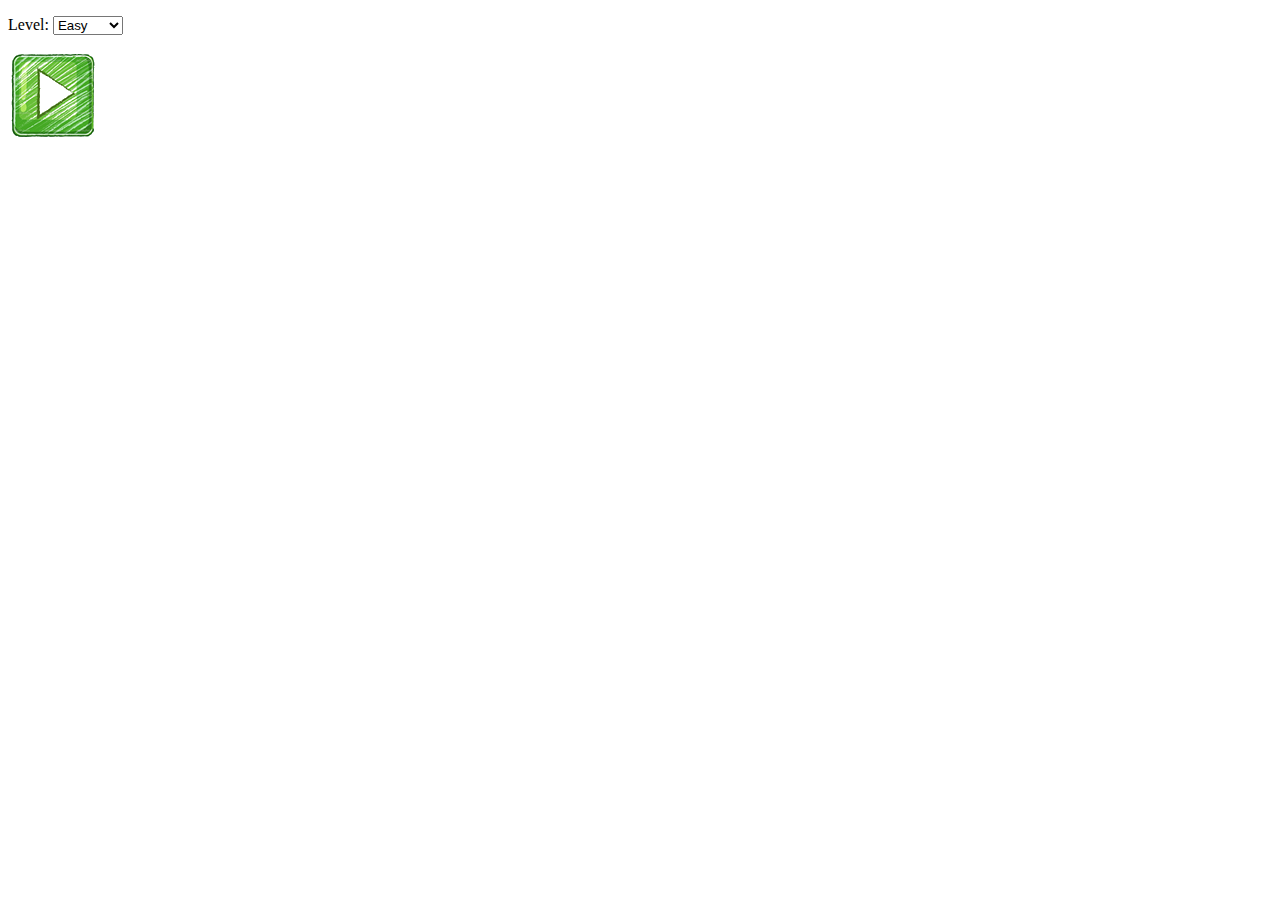
<file: index.html>
<!DOCTYPE HTML>
<html lang="pt-br">
	<head>
		<meta charset="UTF-8">

		<title>The Balloons Game</title>

		<script src="js/myJs.js" type="text/javascript"></script>
	</head>

	<body>
		<div>
			<p>
				Level:
				<select id="gameLevel">
					<option value="1">Easy</option>
					<option value="2">Medium</option>
					<option value="3">Hard</option>
				</select>
			</p>
			<img onclick="goToGame()" src="media/start.png" alt="White play button in a green background">
		</div>
	</body>
	
</html>
</file>
